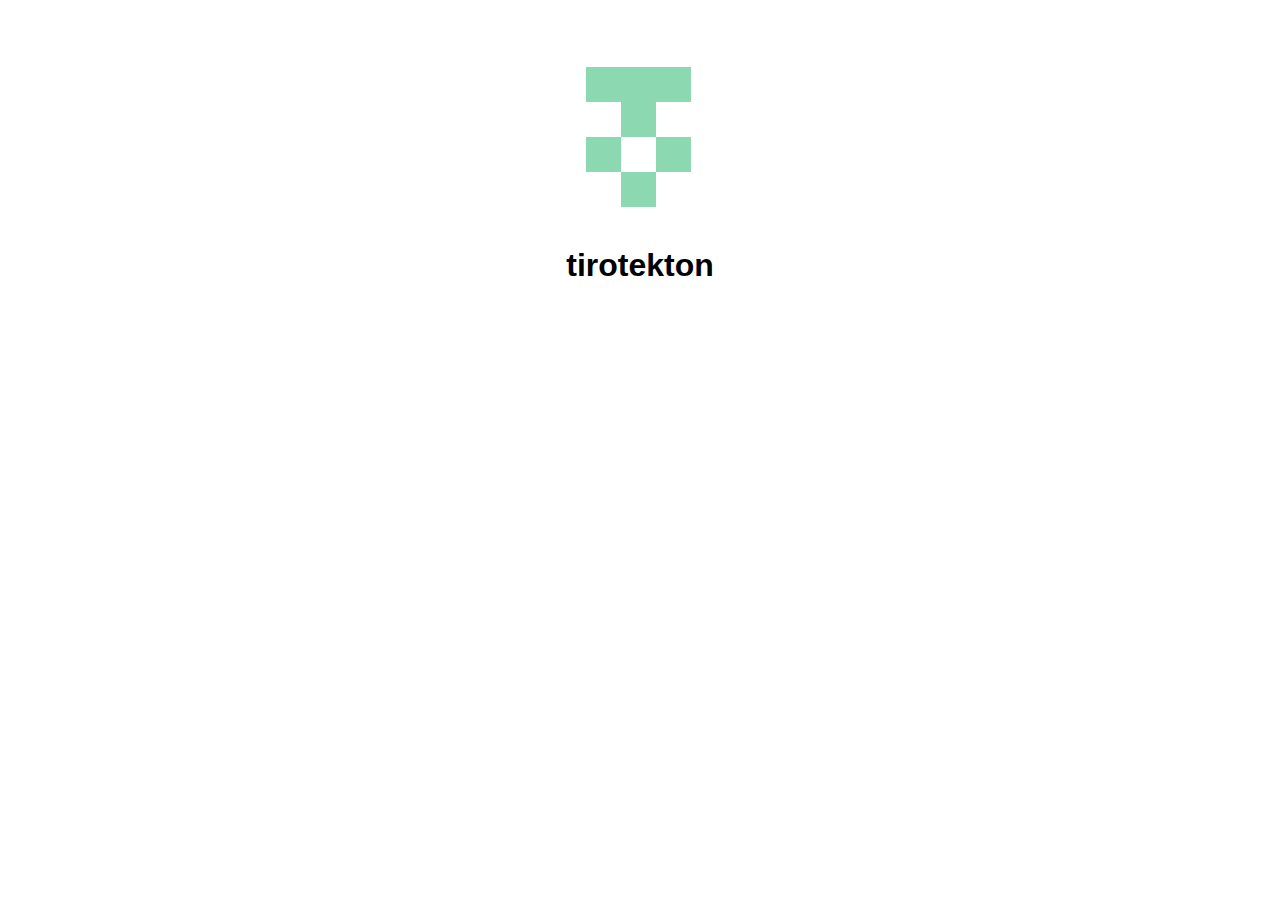
<file: index.html>
<!doctype html>
<html lang="en">
  <head>
    <meta charset="utf-8">
    <meta http-equiv="x-ua-compatible" content="ie=edge">
    <title>tirotekton</title>
    <meta name="description" content="">
    <meta name="viewport" content="width=device-width, initial-scale=1">
    <link rel="stylesheet" href="/assets/css/normalize.css">
    <link rel="stylesheet" href="/assets/css/main.css">
  </head>
  <body>
    <div class="container">
      <h1 class="title">tirotekton</h1>
    </div>
  </body>
</html>
</file>
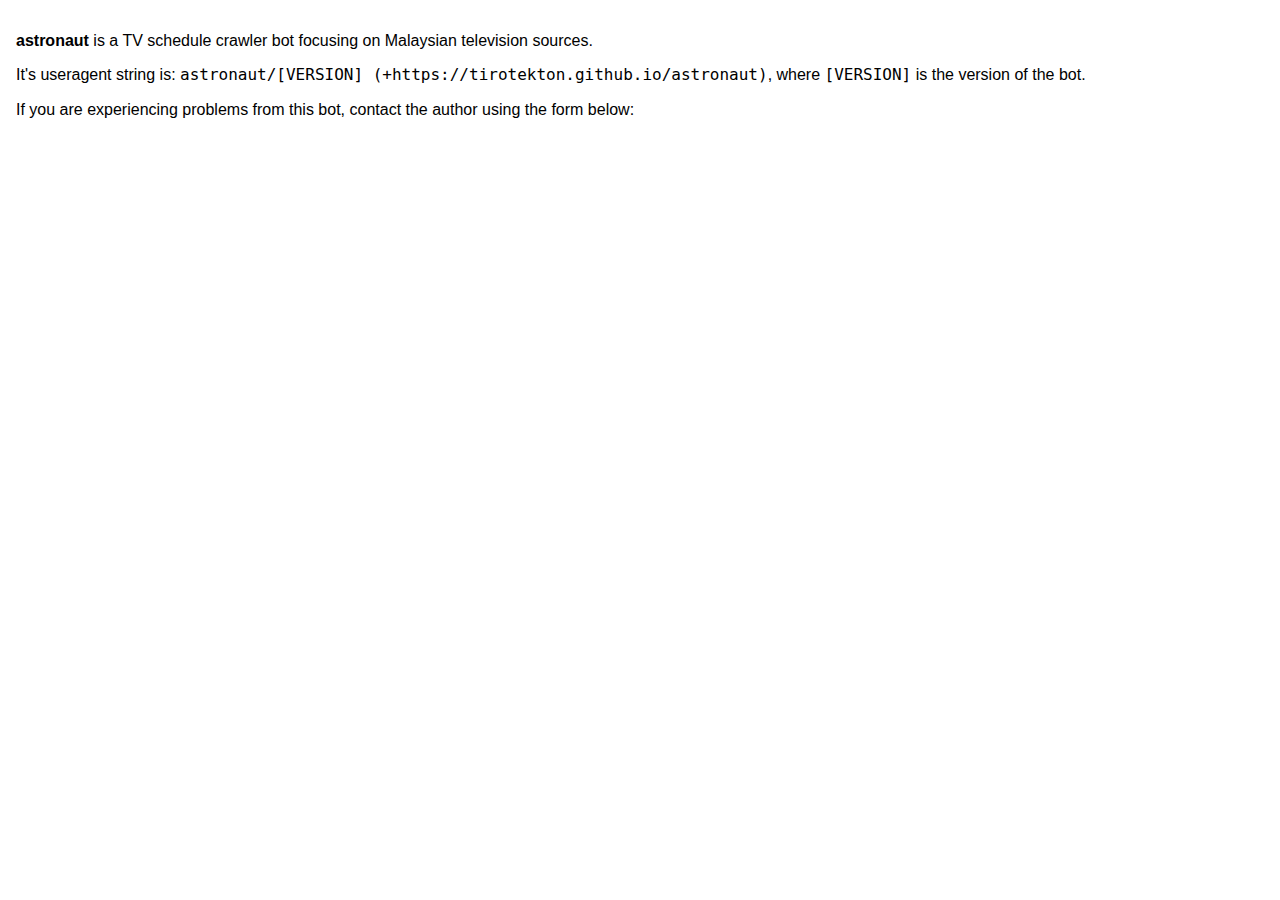
<file: astronaut/index.html>
<!doctype html>
<html lang="en">
  <head>
    <meta charset="utf-8">
    <meta http-equiv="x-ua-compatible" content="ie=edge">
    <title>tirotekton</title>
    <meta name="description" content="">
    <meta name="viewport" content="width=device-width, initial-scale=1">
    <link rel="stylesheet" href="../css/normalize.css">
    <link rel="stylesheet" href="../css/main.css">
  </head>
  <body>
    <p>
      <strong>astronaut</strong> is a TV schedule crawler bot focusing on
      Malaysian television sources.
    </p>
    <p>
      It's useragent string is: <code>astronaut/[VERSION] (+https://tirotekton.github.io/astronaut)</code>, where <code>[VERSION]</code> is the version of the bot.
    </p>
    <p>
      If you are experiencing problems from this bot, contact the author
      using the form below:
    </p>
    <iframe src="https://docs.google.com/forms/d/e/1FAIpQLSdvcvFYG-9bK2HlNHQtcPZFJWD-F1rSv3ctr3pY7SZojO9AkA/viewform?embedded=true" width="760" height="500" frameborder="0" marginheight="0" marginwidth="0">Loading...</iframe>
  </body>
</html>
</file>
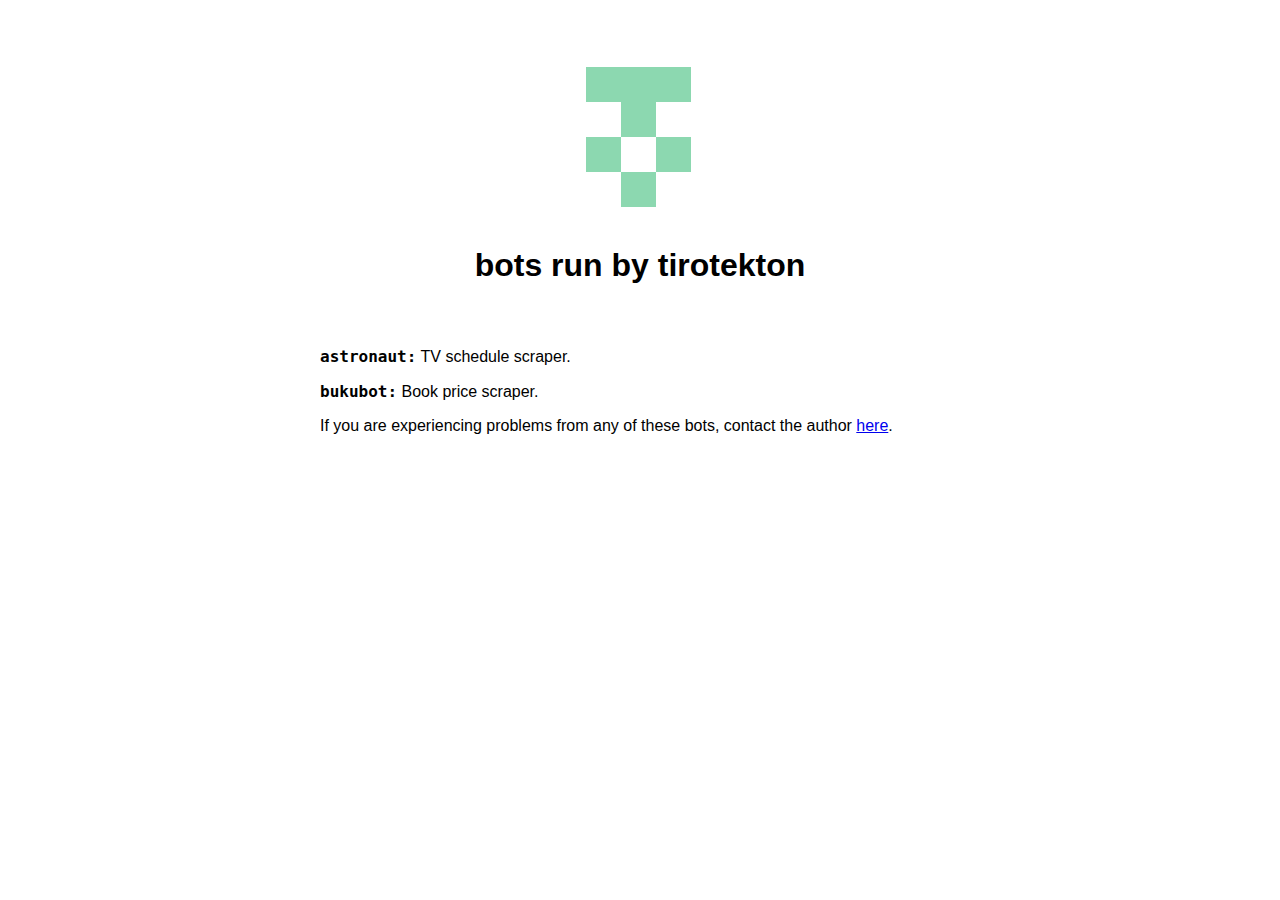
<file: bot/index.html>
<!doctype html>
<html lang="en">
  <head>
    <meta charset="utf-8">
    <meta http-equiv="x-ua-compatible" content="ie=edge">
    <title>tirotekton bots</title>
    <meta name="description" content="">
    <meta name="viewport" content="width=device-width, initial-scale=1">
    <link rel="stylesheet" href="/assets/css/normalize.css">
    <link rel="stylesheet" href="/assets/css/main.css">
  </head>
  <body>
    <div class="container">
      <h1 class="title">bots run by tirotekton</h1>
      <p>
        <strong><code>astronaut:</code></strong> TV schedule scraper.
      </p>
      <p>
        <strong><code>bukubot:</code></strong> Book price scraper.
      </p>
      <p>
        If you are experiencing problems from any of these bots, contact the
        author <a href="https://docs.google.com/forms/d/e/1FAIpQLSdvcvFYG-9bK2HlNHQtcPZFJWD-F1rSv3ctr3pY7SZojO9AkA/viewform">here</a>.
      </p>
    </div>
  </body>
</html>
</file>
<file: assets/css/main.css>
body {
  font-family: sans-serif;
  padding: 1em;
}

.container {
  max-width: 640px;
  margin: 0 auto;
}

.container::before {
  display: block;
  content: '';
  width: 100%;
  height: 210px;
  background-image: url(../img/identicon.png);
  background-repeat: no-repeat;
  background-position: top center;
}

.title {
  text-align: center;
  margin-bottom: 2em;
}

.word {
  float: left;
  margin-right: 2em;
}
</file>
<file: css/main.css>
body {
  padding: 1em;
}
</file>
